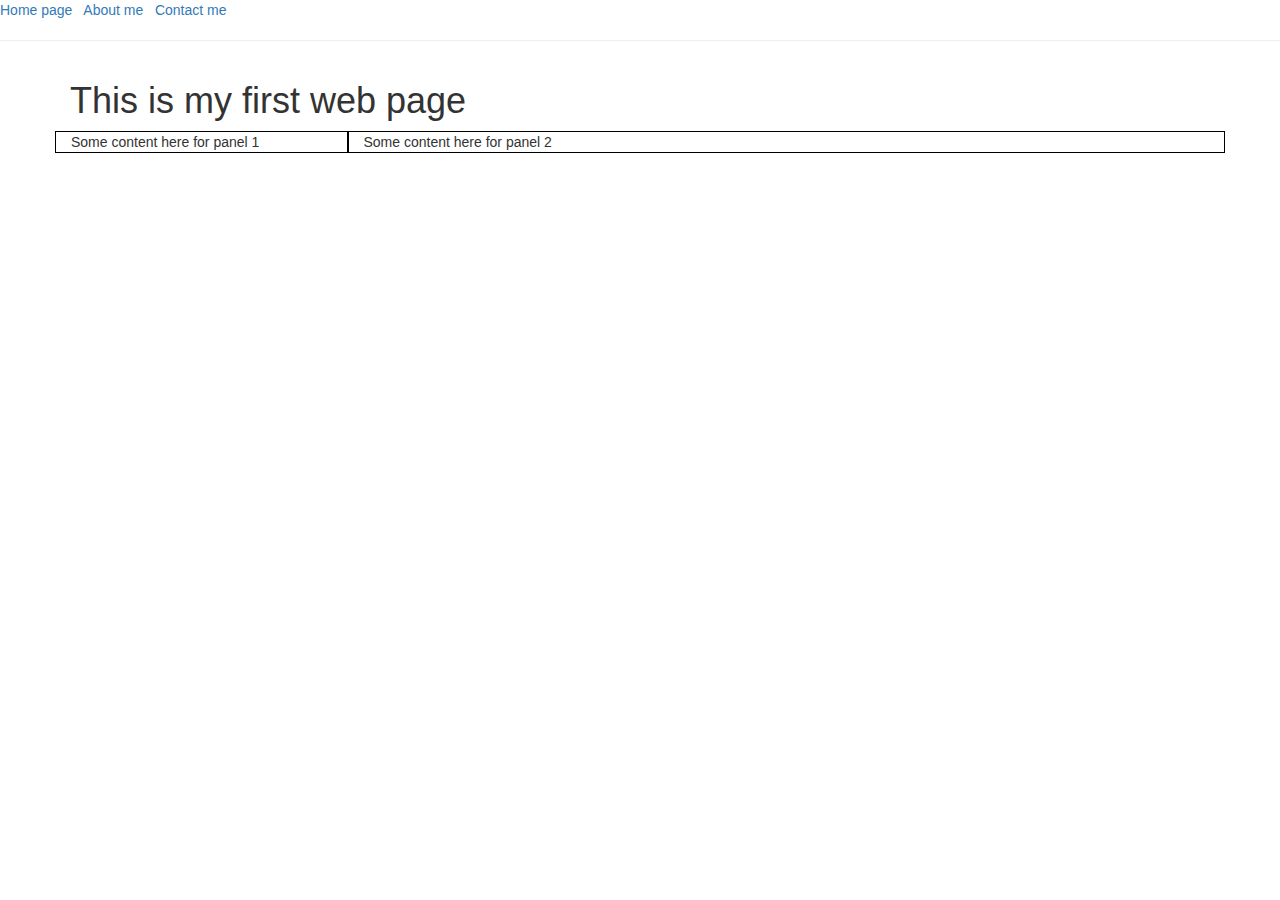
<file: course1/week2/index.html>
<html>
	<head>
		<title>This is my first web page</title>
		
		<link rel="stylesheet"
			type="text/css"
			href="bootstrap.css"
			/>
		
		<link rel="stylesheet"
			type="text/css"
			href="styles.css"
			/>
	</head>
	<body>
		<a
		href="index.html">
			Home page
		</a>
		&nbsp;
		<a 
		href="about.html">
			About me
		</a>
		&nbsp;
		<a 
		href="contact.html" class="greenlink">
			Contact me
		</a>

		<hr></hr>

		<div class="container">
			<h1>This is my first web page</h1>
		
			<div class="row">
				<div class="col-md-3 thin_border">
					Some content here for panel 1
				</div>
				<div class="col-md-9 thin_border">
					Some content here for panel 2
				</div>
			</div>
		</div>

		
	</body>
</html>
</file>
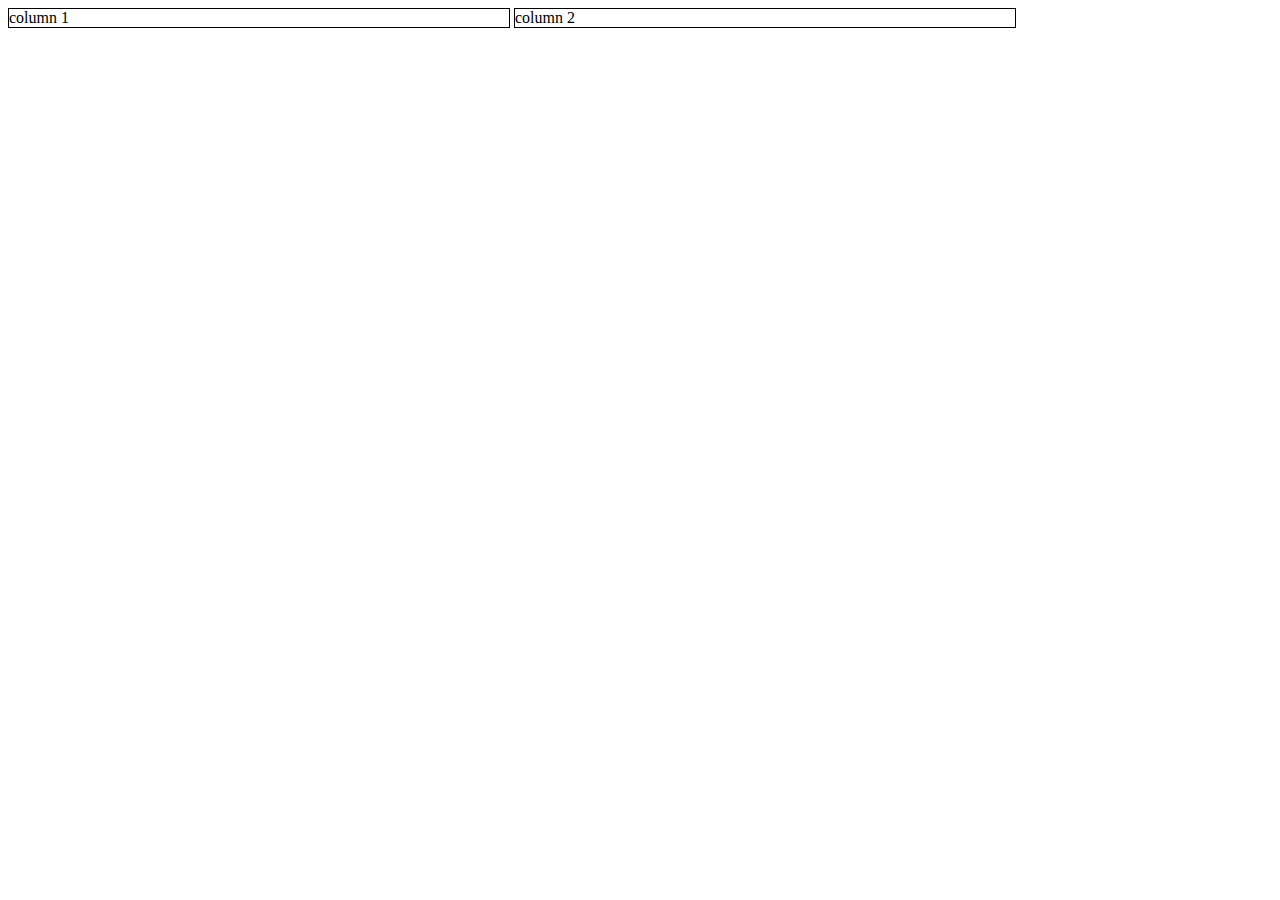
<file: course1/week2/media_queries/index.html>
<html>
	<head>
		<link rel="stylesheet" href="styles.css">
	</head>
	<body>
		<div class="responsive">
			column 1
		</div>
		<div class="responsive">
			column 2
		</div>
	</body>
</html>
</file>
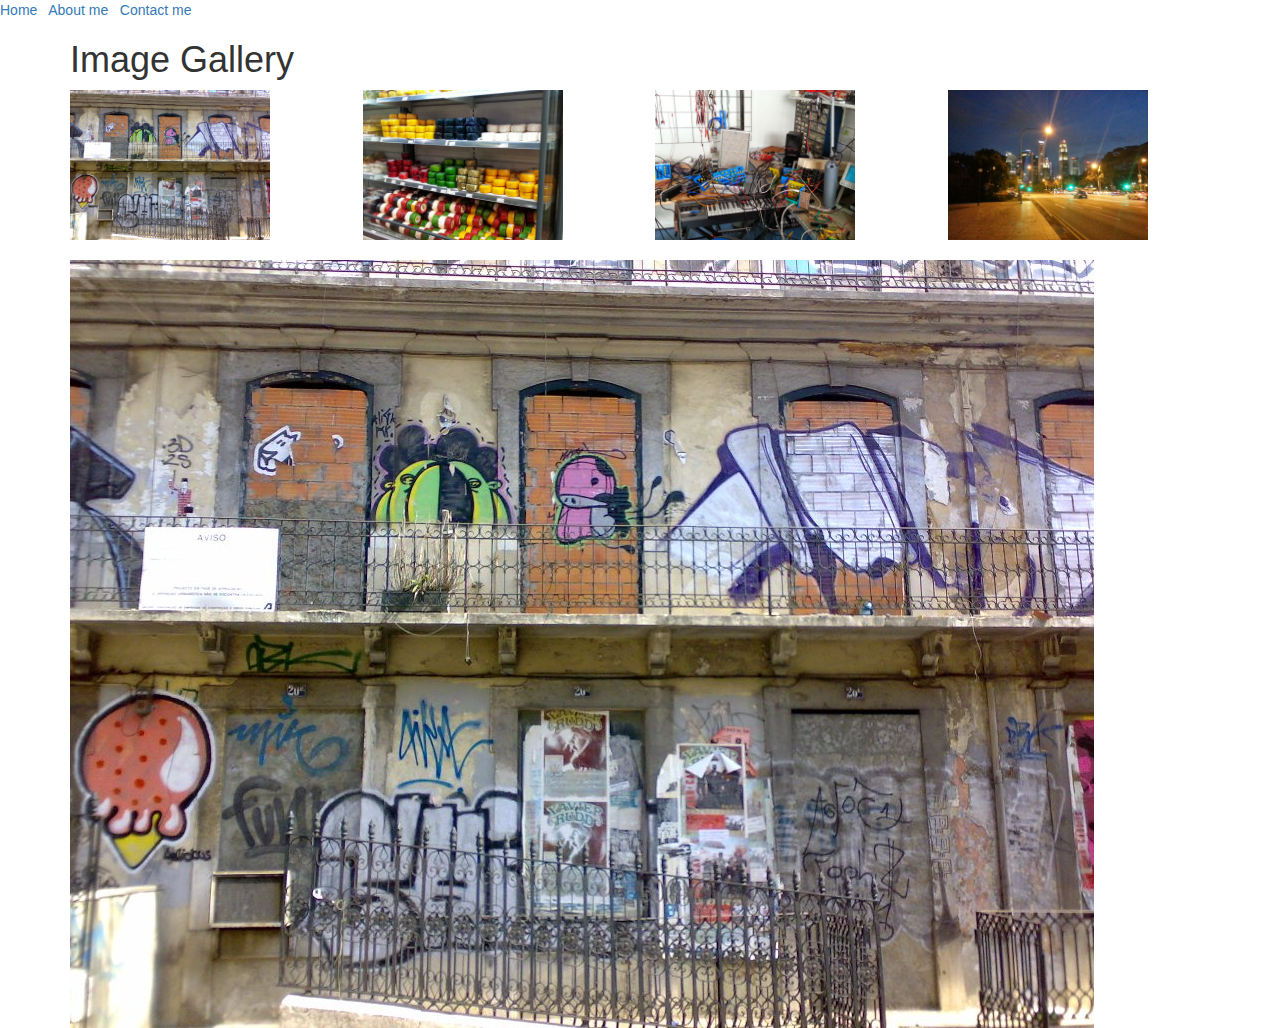
<file: course1/week3/gallery/index.html>
<html>
	<head>
		<title>Image Gallery</title>

		<!-- import bootstrap -->
		<link rel="stylesheet"
			  type="text/css"
			  href="bootstrap.css"
		      />

		<!-- import our own stylesheet -->
		<link rel="stylesheet"
			  type="text/css"
			  href="styles.css"
		      />	

		<!-- import jQuery -->
		<script src="http://code.jquery.com/jquery-1.11.3.min.js"></script>
	</head>
	<body>
		<!-- some header info (from Matthew's code) -->
		<a 
		href="index.html">
			Home
		</a>
		 &nbsp;
		<a 
		href="aboutme.html">
			About me 
		</a>
		&nbsp;
		<a 
		href="contact.html" class="greenlink">
			Contact me 
		</a>

		</hr>
	<div class="container">
		<h1>Image Gallery</h1>

		<!--
		   These are the thumbnail images.
		   They are laid out using the 
		   bootstrap grid.
		   I have given them all the class
		   "crop-image" which I use in the
		   css and the javascript code.
		-->
		<div class="row">
			<div class="col-md-3">
				<img class="crop-img" 
				  src="img_1.jpg" 
				  alt="graffittied building"/> 
			</div>
			<div class="col-md-3">
				<img class="crop-img" 
				  src="img_3.jpg" 
				  alt="display of cheese"/> 
			</div>
			<div class="col-md-3">
				<img class="crop-img" 
				  src="img_4.jpg" 
				  alt="synethesizer workshop"/> 
			</div>
			<div class="col-md-3">
				<img class="crop-img" 
				   src="img_5.jpg" 
				   alt="City night"/> 
			</div>
		</div>
		<!--
			this is the large image which is
			on a row of its own. 
			I will change it source in the 
			javascript
		-->
		<div class="row">
			<div class="col-md-12">
				<img id="bigImage" 
				  class="large-img" 
				  src="img_1.jpg" 
				  alt="graffittied building"/> 
			</div>
		</div>
	</div>

	<script>
		// when we click on the thumbnail
		// we set the src attribute of the 
		// bit image to be the same as the 
		// src of the image we have clicked on
		// ("this"). This loads the same
		// image file into the big image
		$(".crop-img").click(function(){
			$("#bigImage").attr('src', 
				$(this).attr('src'));
		});
	</script>

	</body>
</html>
</file>
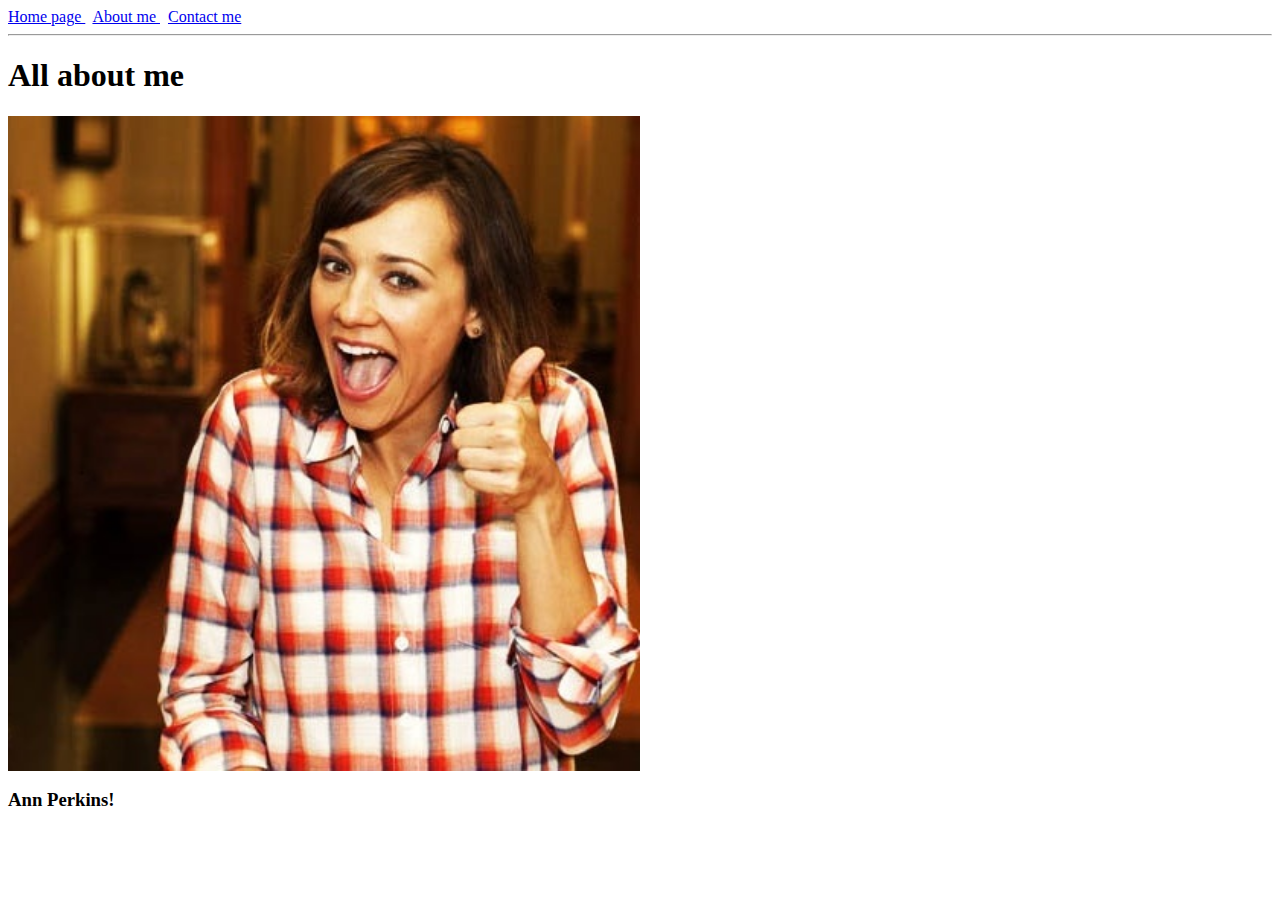
<file: course1/week2/about.html>
<html>
	<head>
		<title>All about me</title>
		
		<link rel="stylesheet"
			type="text/css"
			href="styles.css"
			/>
	</head>
	<body>
		<a 
		href="index.html">
			Home page
		</a>
		&nbsp;
		<a 
		href="about.html">
			About me
		</a>
		&nbsp;
		<a 
		href="contact.html" class="greenlink">
			Contact me
		</a>

		<hr></hr>

		<h1>All about me</h1>

		<a href="annie_p.jpg">
			<img
				src="annie_p.jpg"
				width="50%"
			/>
		</a>
		<h3>Ann Perkins!</h3>
	</body>
</html>
</file>
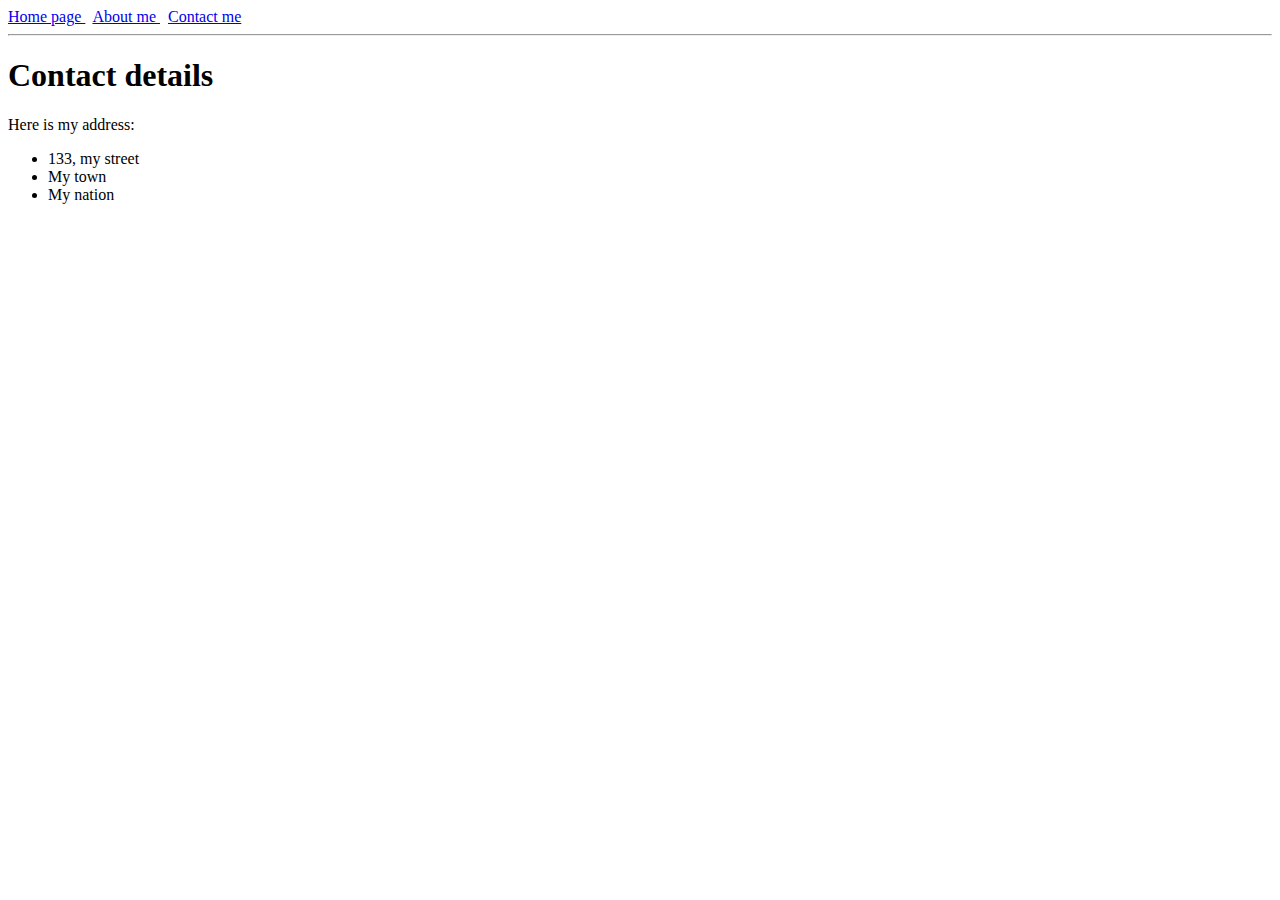
<file: course1/week2/contact.html>
<html>
	<head>
		<title>Contact details</title>
		
		<link rel="stylesheet"
			type="text/css"
			href="styles.css"
			/>
	</head>
	<body>
		<a 
		href="index.html">
			Home page
		</a>
		&nbsp;
		<a 
		href="about.html">
			About me
		</a>
		&nbsp;
		<a 
		href="contact.html" class="greenlink">
			Contact me
		</a>

		<hr></hr>

		<h1>
		Contact details
		</h1>

		Here is my address:
		<ul>
			<li>133, my street</li>
			<li>My town</li>
			<li>My nation</li>
		</ul>
	</body>
</html>
</file>
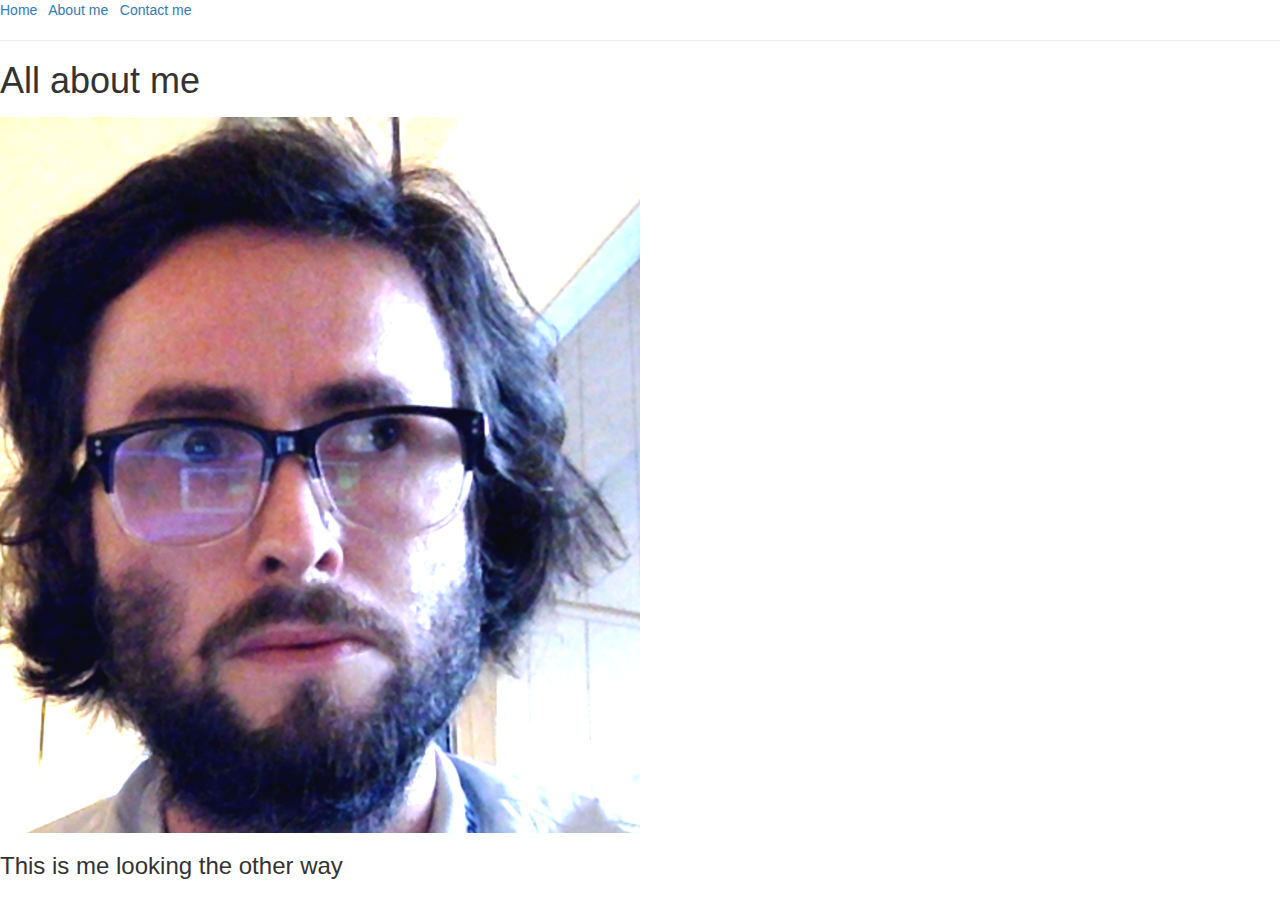
<file: course1/week3/gallery/aboutme.html>
<html>
	<head>
		<title></title>
<link rel="stylesheet"
		  type="text/css"
		  href="bootstrap.css"
	      />
		
	</head>
	<body>
		<a 
		href="index.html">
			Home
		</a>
		 &nbsp;
		<a 
		href="aboutme.html">
			About me 
		</a>
		&nbsp;
		<a 
		href="contact.html">
			Contact me 
		</a>

		<hr></hr>

		<h1>All about me</h1>

		<a href="myk.png"> 
		  <img 
		     src="myk.png" 
		     width="50%"
		  />
		 </a>
		<h3>This is me looking the other way</h3>

	</body>
</html>
</file>
<file: course1/week2/styles.css>
/* use this to put borders around things */
.thin_border{
	border: 1px solid black;
}
</file>
<file: course1/week2/media_queries/styles.css>
@media (min-width:750px){
	.responsive{
		display:inline-block;
		width:200px;
		border:1px solid black;
	}
}

@media (min-width:1000px){
	.responsive{
		display:inline-block;
		width:500px;
		border:1px solid black;
	}
}
</file>
<file: course1/week3/gallery/styles.css>
/* use this to put borders around things... */
.crop-img{
  max-height:150px;
  max-width:100%;
  margin-bottom: 10px;
}

.large-img{
  max-width:100%;
  margin-top: 10px;
}
</file>
